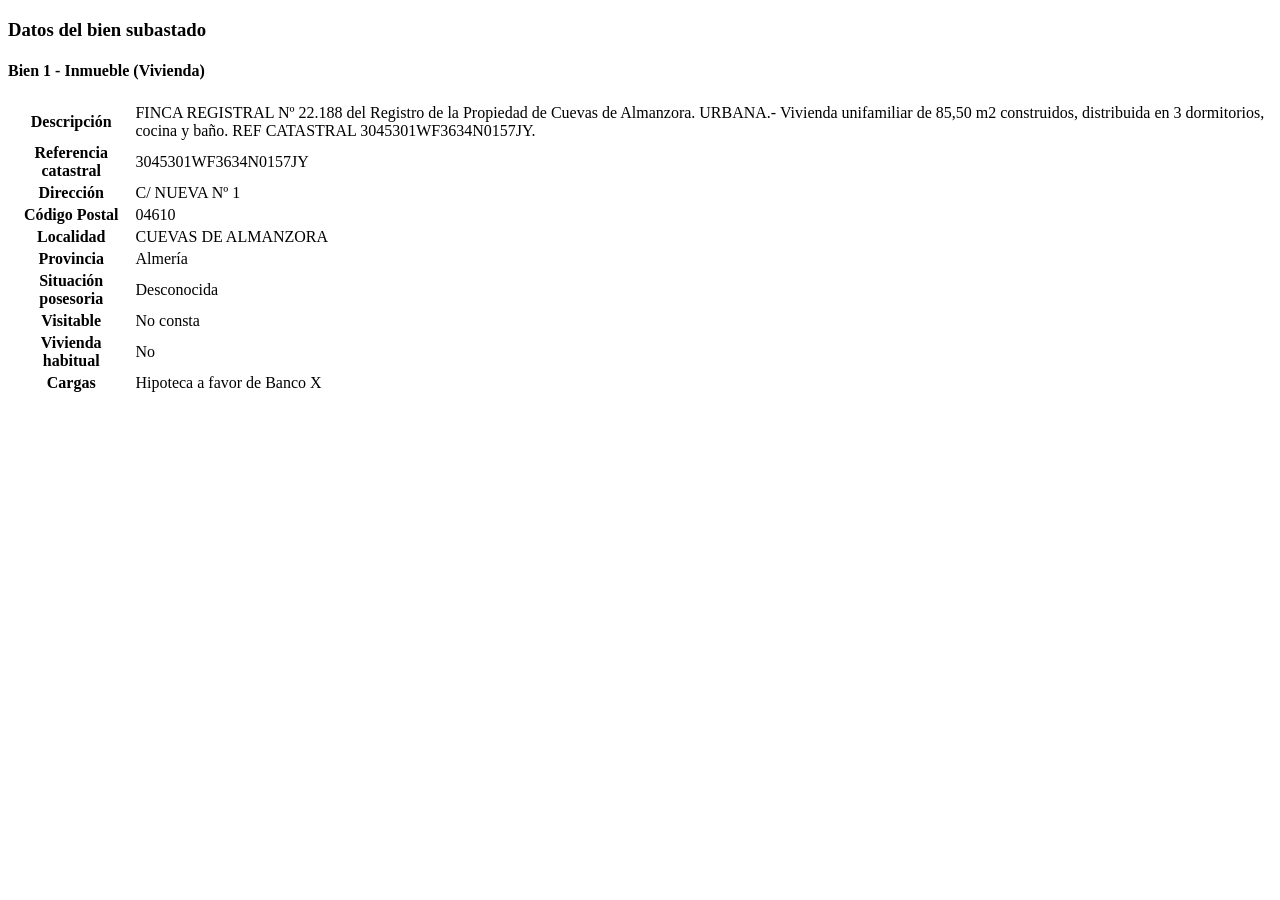
<file: tests/fixtures/boe_bien_265489.html>
<!DOCTYPE html>
<html lang="es"><head><meta charset="utf-8"></head><body>
<div id="idBloqueDatos3">
<h3>Datos del bien subastado</h3>
<h4>Bien 1 - Inmueble (Vivienda)</h4>
<table>
<tr><th>Descripci&oacute;n</th><td>FINCA REGISTRAL N&ordm; 22.188 del Registro de la Propiedad de Cuevas de Almanzora. URBANA.- Vivienda unifamiliar de 85,50 m2 construidos, distribuida en 3 dormitorios, cocina y ba&ntilde;o. REF CATASTRAL 3045301WF3634N0157JY.</td></tr>
<tr><th>Referencia catastral</th><td>3045301WF3634N0157JY</td></tr>
<tr><th>Direcci&oacute;n</th><td>C/ NUEVA N&ordm; 1</td></tr>
<tr><th>C&oacute;digo Postal</th><td>04610</td></tr>
<tr><th>Localidad</th><td>CUEVAS DE ALMANZORA</td></tr>
<tr><th>Provincia</th><td>Almer&iacute;a</td></tr>
<tr><th>Situaci&oacute;n posesoria</th><td>Desconocida</td></tr>
<tr><th>Visitable</th><td>No consta</td></tr>
<tr><th>Vivienda habitual</th><td>No</td></tr>
<tr><th>Cargas</th><td>Hipoteca a favor de Banco X</td></tr>
</table>
</div>
</body></html>
</file>
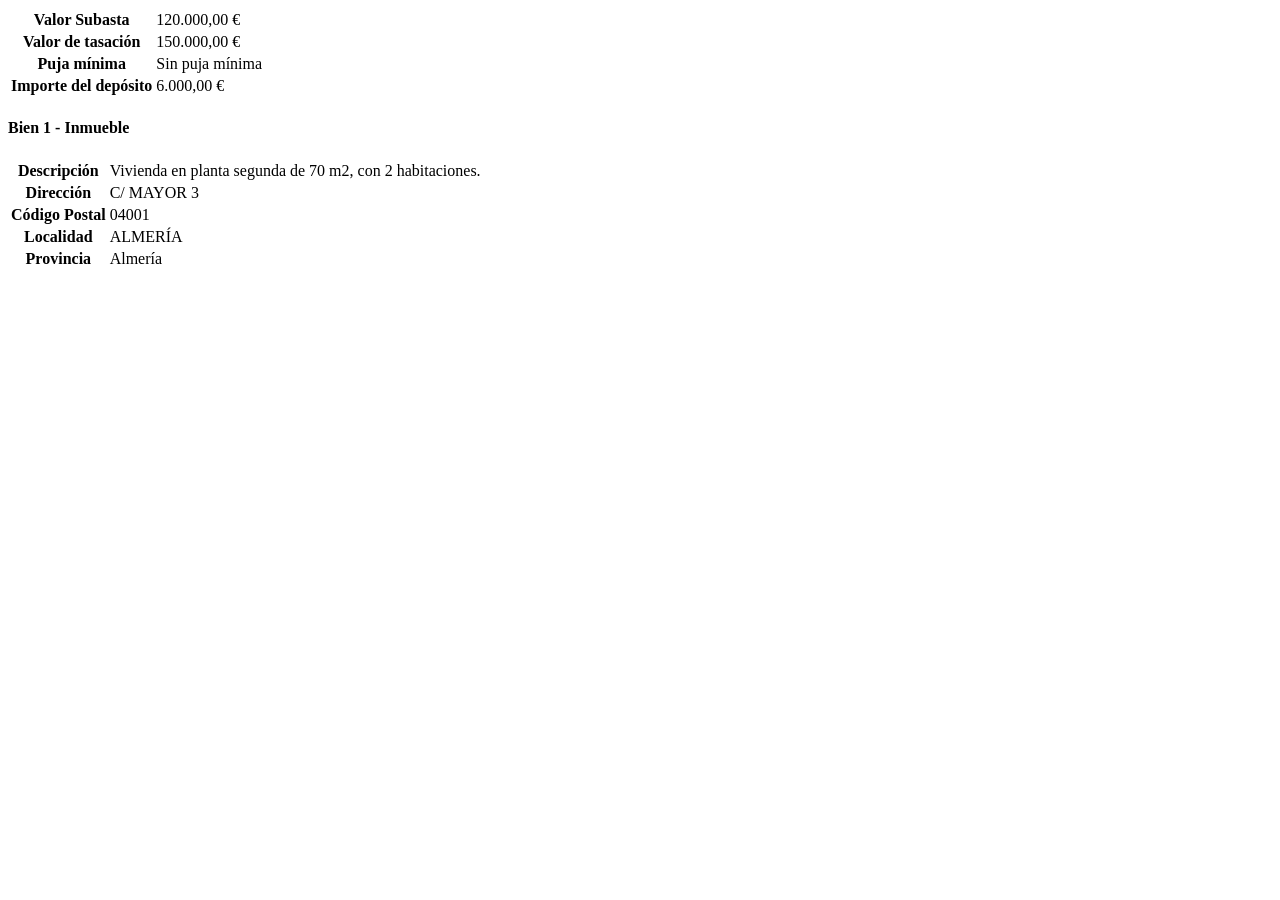
<file: tests/fixtures/boe_bien_470001_L1.html>
<!DOCTYPE html>
<html lang="es"><head><meta charset="utf-8"></head><body>
<table>
<tr><th>Valor Subasta</th><td>120.000,00 &euro;</td></tr>
<tr><th>Valor de tasaci&oacute;n</th><td>150.000,00 &euro;</td></tr>
<tr><th>Puja m&iacute;nima</th><td>Sin puja m&iacute;nima</td></tr>
<tr><th>Importe del dep&oacute;sito</th><td>6.000,00 &euro;</td></tr>
</table>
<h4>Bien 1 - Inmueble</h4>
<table>
<tr><th>Descripci&oacute;n</th><td>Vivienda en planta segunda de 70 m2, con 2 habitaciones.</td></tr>
<tr><th>Direcci&oacute;n</th><td>C/ MAYOR 3</td></tr>
<tr><th>C&oacute;digo Postal</th><td>04001</td></tr>
<tr><th>Localidad</th><td>ALMER&Iacute;A</td></tr>
<tr><th>Provincia</th><td>Almer&iacute;a</td></tr>
</table>
</body></html>
</file>
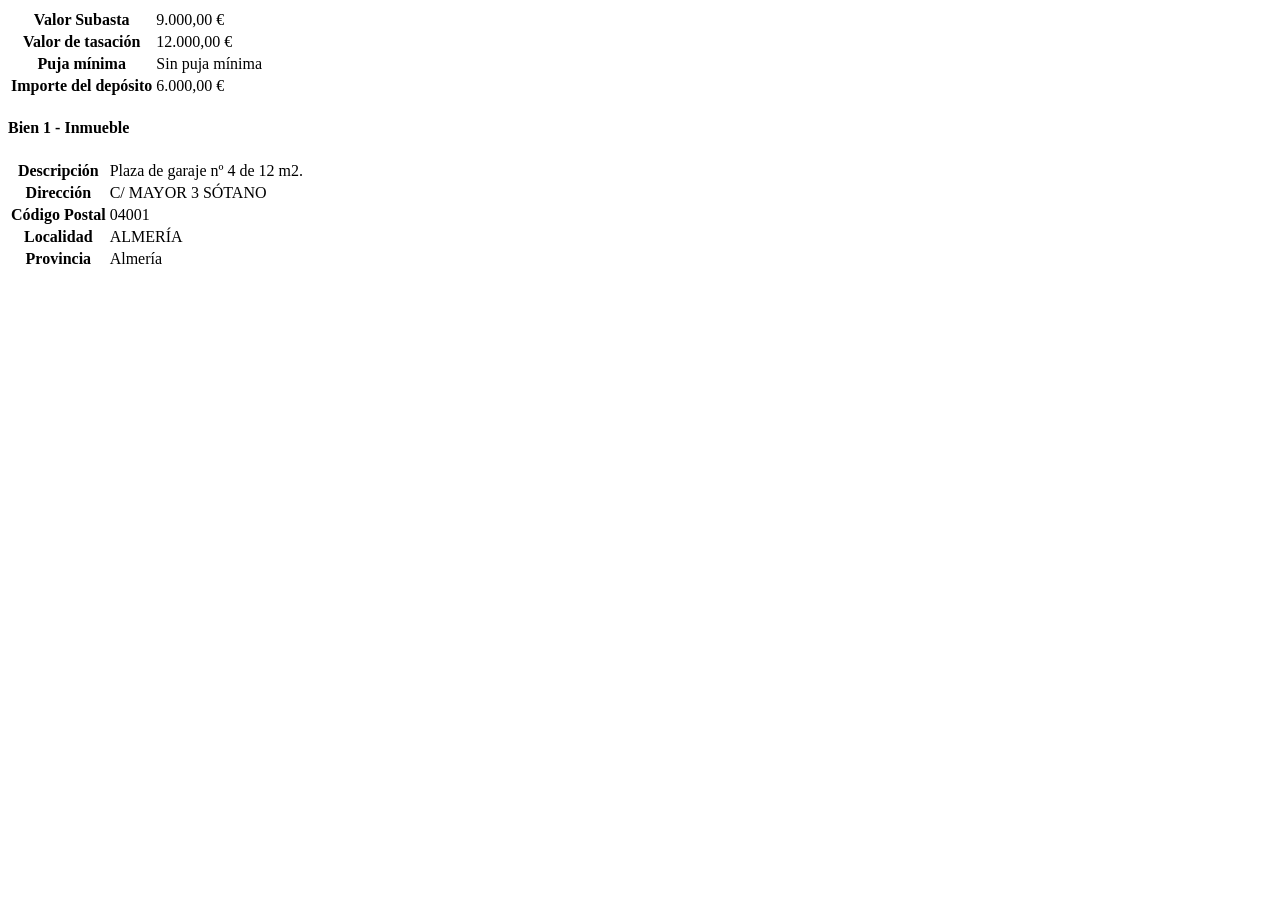
<file: tests/fixtures/boe_bien_470001_L2.html>
<!DOCTYPE html>
<html lang="es"><head><meta charset="utf-8"></head><body>
<table>
<tr><th>Valor Subasta</th><td>9.000,00 &euro;</td></tr>
<tr><th>Valor de tasaci&oacute;n</th><td>12.000,00 &euro;</td></tr>
<tr><th>Puja m&iacute;nima</th><td>Sin puja m&iacute;nima</td></tr>
<tr><th>Importe del dep&oacute;sito</th><td>6.000,00 &euro;</td></tr>
</table>
<h4>Bien 1 - Inmueble</h4>
<table>
<tr><th>Descripci&oacute;n</th><td>Plaza de garaje n&ordm; 4 de 12 m2.</td></tr>
<tr><th>Direcci&oacute;n</th><td>C/ MAYOR 3 S&Oacute;TANO</td></tr>
<tr><th>C&oacute;digo Postal</th><td>04001</td></tr>
<tr><th>Localidad</th><td>ALMER&Iacute;A</td></tr>
<tr><th>Provincia</th><td>Almer&iacute;a</td></tr>
</table>
</body></html>
</file>
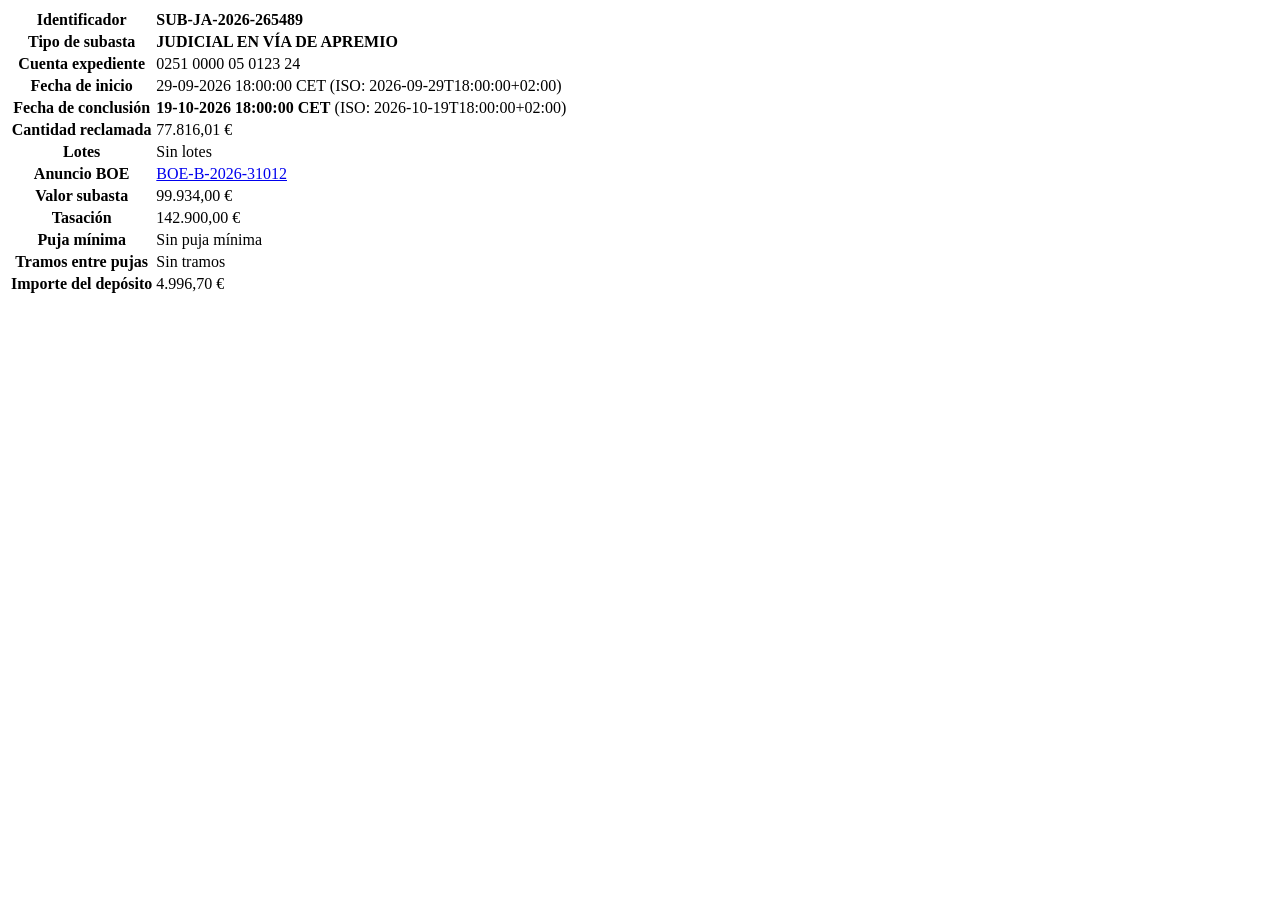
<file: tests/fixtures/boe_general_265489.html>
<!DOCTYPE html>
<html lang="es"><head><meta charset="utf-8"></head><body>
<div id="idBloqueDatos1"><table class="datosSubastas">
<tr><th>Identificador</th><td><strong>SUB-JA-2026-265489</strong></td></tr>
<tr><th>Tipo de subasta</th><td><strong>JUDICIAL EN V&Iacute;A DE APREMIO</strong></td></tr>
<tr><th>Cuenta expediente</th><td>0251 0000 05 0123 24</td></tr>
<tr><th>Fecha de inicio</th><td>29-09-2026 18:00:00 CET  (ISO: 2026-09-29T18:00:00+02:00)</td></tr>
<tr><th>Fecha de conclusi&oacute;n</th><td><strong class="destaca">19-10-2026 18:00:00 CET</strong> (ISO: 2026-10-19T18:00:00+02:00)</td></tr>
<tr><th>Cantidad reclamada</th><td>77.816,01 &euro;</td></tr>
<tr><th>Lotes</th><td>Sin lotes</td></tr>
<tr><th>Anuncio BOE</th><td><a href="#">BOE-B-2026-31012</a></td></tr>
<tr><th>Valor subasta</th><td>99.934,00 &euro;</td></tr>
<tr><th>Tasaci&oacute;n</th><td>142.900,00 &euro;</td></tr>
<tr><th>Puja m&iacute;nima</th><td>Sin puja m&iacute;nima</td></tr>
<tr><th>Tramos entre pujas</th><td>Sin tramos</td></tr>
<tr><th>Importe del dep&oacute;sito</th><td>4.996,70 &euro;</td></tr>
</table></div>
</body></html>
</file>
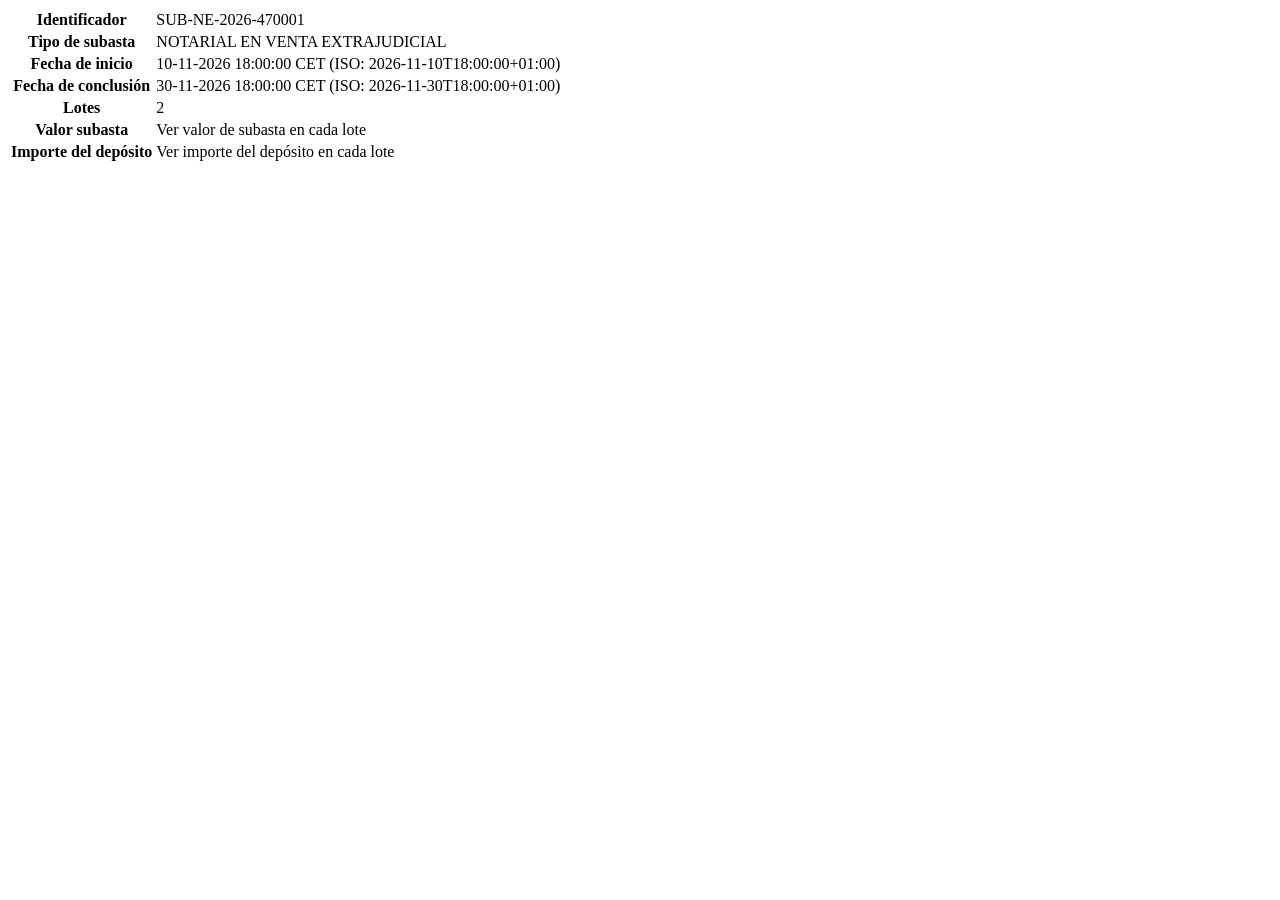
<file: tests/fixtures/boe_general_470001.html>
<!DOCTYPE html>
<html lang="es"><head><meta charset="utf-8"></head><body>
<table>
<tr><th>Identificador</th><td>SUB-NE-2026-470001</td></tr>
<tr><th>Tipo de subasta</th><td>NOTARIAL EN VENTA EXTRAJUDICIAL</td></tr>
<tr><th>Fecha de inicio</th><td>10-11-2026 18:00:00 CET (ISO: 2026-11-10T18:00:00+01:00)</td></tr>
<tr><th>Fecha de conclusi&oacute;n</th><td>30-11-2026 18:00:00 CET (ISO: 2026-11-30T18:00:00+01:00)</td></tr>
<tr><th>Lotes</th><td>2</td></tr>
<tr><th>Valor subasta</th><td>Ver valor de subasta en cada lote</td></tr>
<tr><th>Importe del dep&oacute;sito</th><td>Ver importe del dep&oacute;sito en cada lote</td></tr>
</table>
</body></html>
</file>
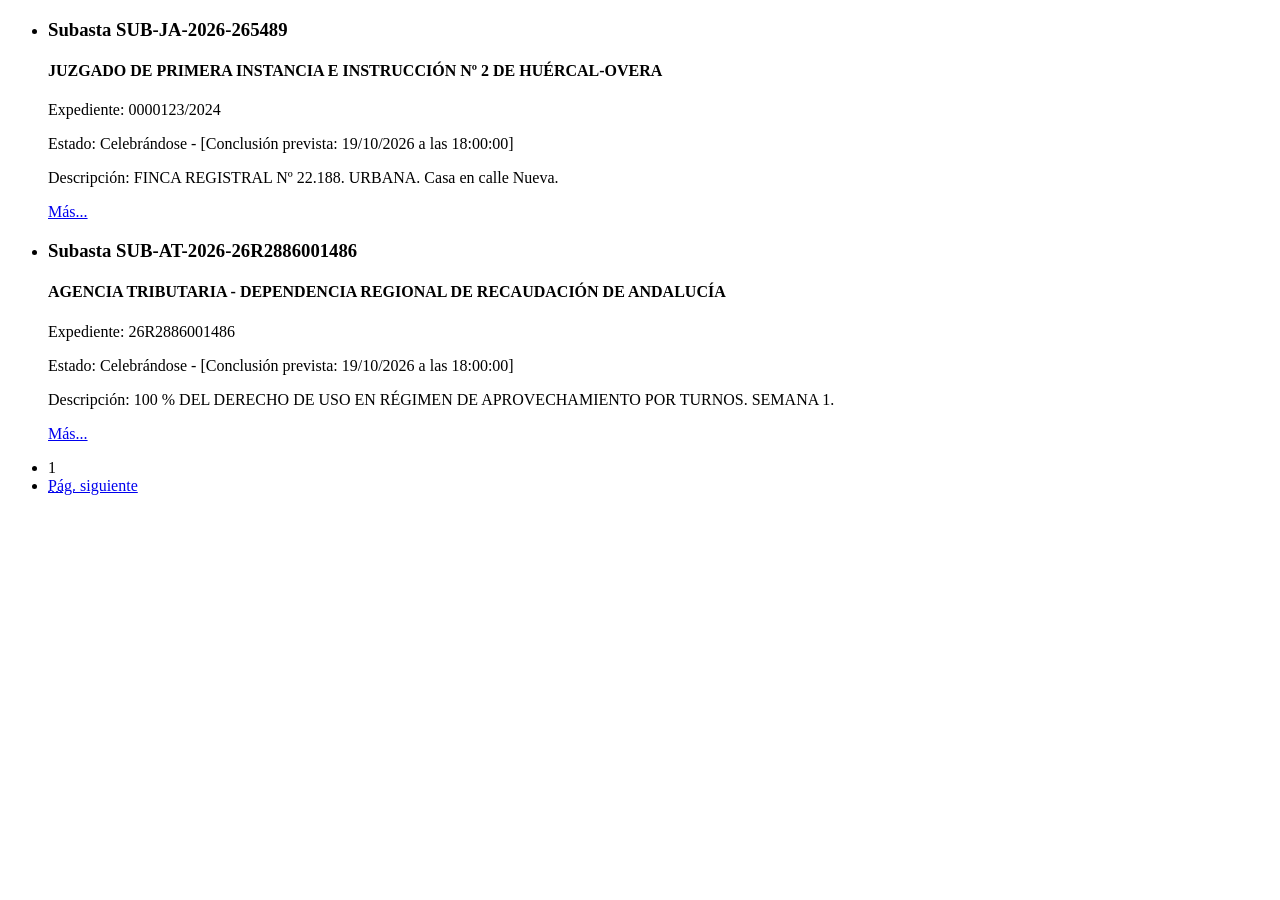
<file: tests/fixtures/boe_resultados_p1.html>
<!DOCTYPE html>
<html lang="es"><head><meta charset="utf-8"><title>Portal de Subastas</title></head><body>
<div class="listadoResult"><ul>
<li class="resultado-busqueda">
  <h3>Subasta SUB-JA-2026-265489</h3>
  <h4>JUZGADO DE PRIMERA INSTANCIA E INSTRUCCI&Oacute;N N&ordm; 2 DE HU&Eacute;RCAL-OVERA</h4>
  <p>Expediente: 0000123/2024</p>
  <p>Estado: Celebr&aacute;ndose - [Conclusi&oacute;n prevista: 19/10/2026 a las 18:00:00]</p>
  <p>Descripci&oacute;n: FINCA REGISTRAL N&ordm; 22.188. URBANA. Casa en calle Nueva.</p>
  <a href="./detalleSubasta.php?idSub=SUB-JA-2026-265489&amp;idBus=_abc&amp;ver=1" class="resultado-busqueda-link-defecto">M&aacute;s...</a>
</li>
<li class="resultado-busqueda">
  <h3>Subasta SUB-AT-2026-26R2886001486</h3>
  <h4>AGENCIA TRIBUTARIA - DEPENDENCIA REGIONAL DE RECAUDACI&Oacute;N DE ANDALUC&Iacute;A</h4>
  <p>Expediente: 26R2886001486</p>
  <p>Estado: Celebr&aacute;ndose - [Conclusi&oacute;n prevista: 19/10/2026 a las 18:00:00]</p>
  <p>Descripci&oacute;n: 100 % DEL DERECHO DE USO EN R&Eacute;GIMEN DE APROVECHAMIENTO POR TURNOS. SEMANA 1.</p>
  <a href="./detalleSubasta.php?idSub=SUB-AT-2026-26R2886001486&amp;idBus=_abc&amp;ver=1">M&aacute;s...</a>
</li>
</ul></div>
<div class="paginar2"><ul>
<li><span class="selected">1</span></li>
<li><a href="subastas_ava.php?accion=Mas&amp;id_busqueda=_abc-50-50"><abbr title="P&aacute;gina">P&aacute;g.</abbr> siguiente</a></li>
</ul></div>
</body></html>
</file>
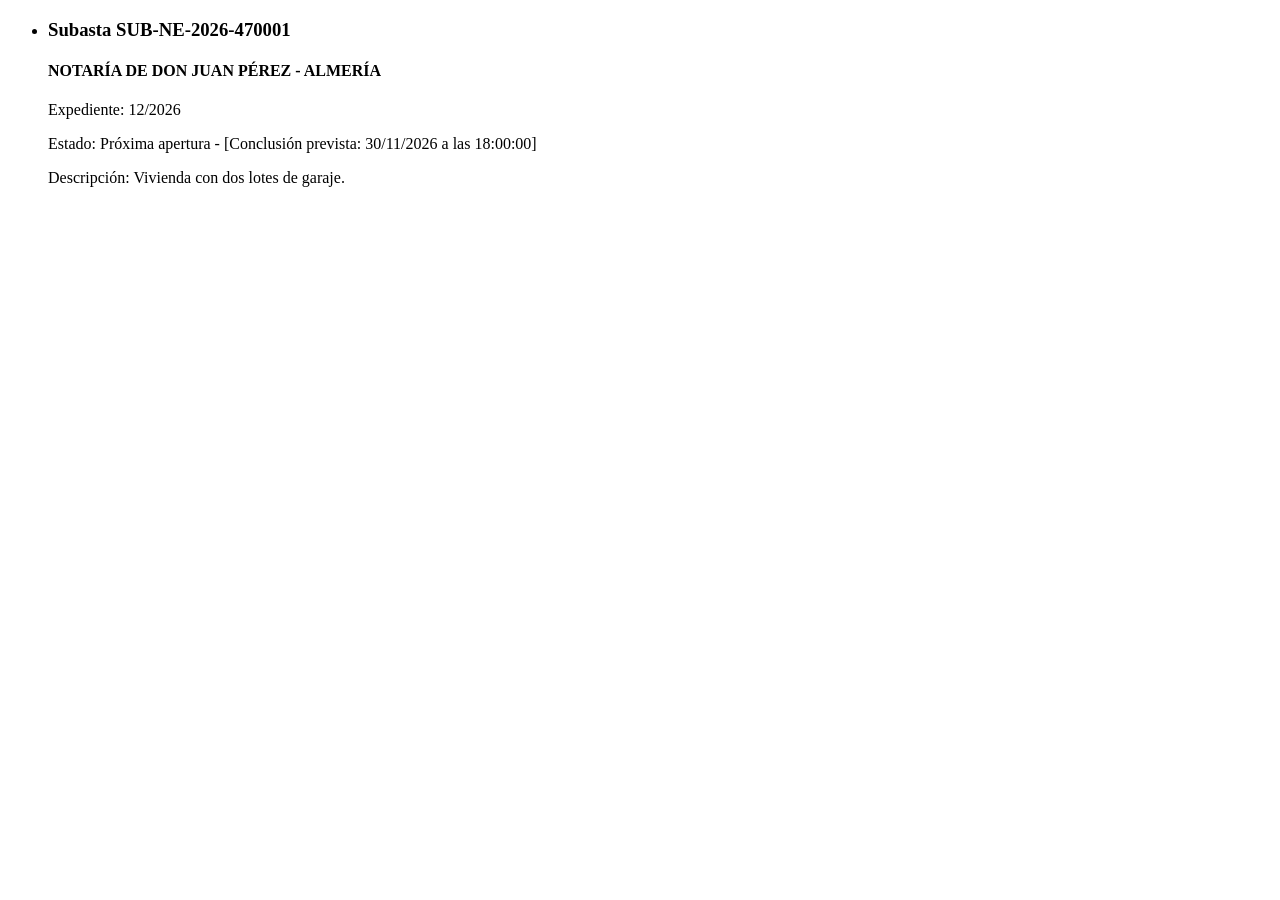
<file: tests/fixtures/boe_resultados_p2.html>
<!DOCTYPE html>
<html lang="es"><head><meta charset="utf-8"></head><body>
<div class="listadoResult"><ul>
<li class="resultado-busqueda">
  <h3>Subasta SUB-NE-2026-470001</h3>
  <h4>NOTAR&Iacute;A DE DON JUAN P&Eacute;REZ - ALMER&Iacute;A</h4>
  <p>Expediente: 12/2026</p>
  <p>Estado: Pr&oacute;xima apertura - [Conclusi&oacute;n prevista: 30/11/2026 a las 18:00:00]</p>
  <p>Descripci&oacute;n: Vivienda con dos lotes de garaje.</p>
</li>
</ul></div>
</body></html>
</file>
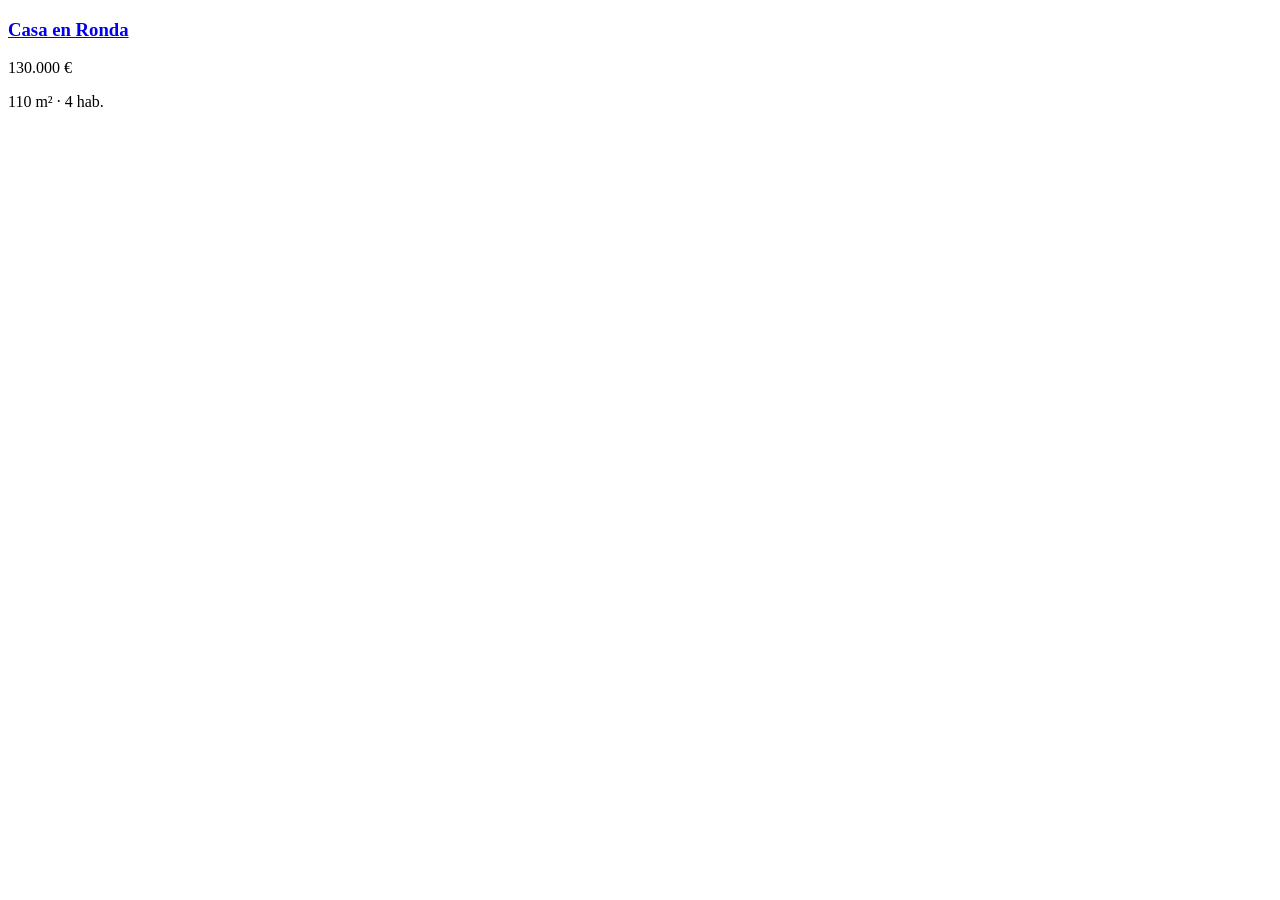
<file: tests/fixtures/generic_nextdata.html>
<!DOCTYPE html><html><head><meta charset="utf-8">
<script type="application/ld+json">{"@context":"https://schema.org","@type":"ItemList","itemListElement":[
 {"@type":"ListItem","position":1,"item":{"@type":"Residence","name":"Piso en Málaga centro","url":"/inmueble/ALS-0001","description":"Piso de 3 habitaciones y 95 m2","address":{"@type":"PostalAddress","streetAddress":"Calle Larios 5","addressLocality":"Málaga","addressRegion":"Málaga","postalCode":"29005"},"offers":{"@type":"Offer","price":"189000","priceCurrency":"EUR"}}}
]}</script>
</head><body>
<script id="__NEXT_DATA__" type="application/json">{"props":{"pageProps":{"search":{"total":2,"assets":[
 {"id":"ALS-0002","title":"Ático en Torremolinos","price":{"amount":210000,"currency":"EUR"},"surface":72,"rooms":2,"bathrooms":1,"url":"/inmueble/ALS-0002","location":{"city":"Torremolinos","province":"Málaga","latitude":36.62,"longitude":-4.5}},
 {"id":"ALS-0003","title":"Garaje en Marbella","price":15000,"surface":12,"url":"/inmueble/ALS-0003","location":{"city":"Marbella","province":"Málaga"}}
],"filters":{"price":{"min":0,"max":500000}}}}}}</script>
<script>window.__INITIAL_STATE__ = JSON.parse("{\"items\":[{\"reference\":\"SH-778899\",\"precio\":\"99.500 €\",\"superficie\":\"64 m²\",\"habitaciones\":2,\"direccion\":\"Av. Andalucía 10\",\"municipio\":\"Vélez-Málaga\",\"link\":\"/es/inmueble/SH-778899\"}]}");</script>
<div class="cards">
 <div class="card"><a href="/inmueble/ALS-0099-12345"><h3>Casa en Ronda</h3></a><p>130.000 €</p><p>110 m² · 4 hab.</p></div>
</div>
</body></html>
</file>
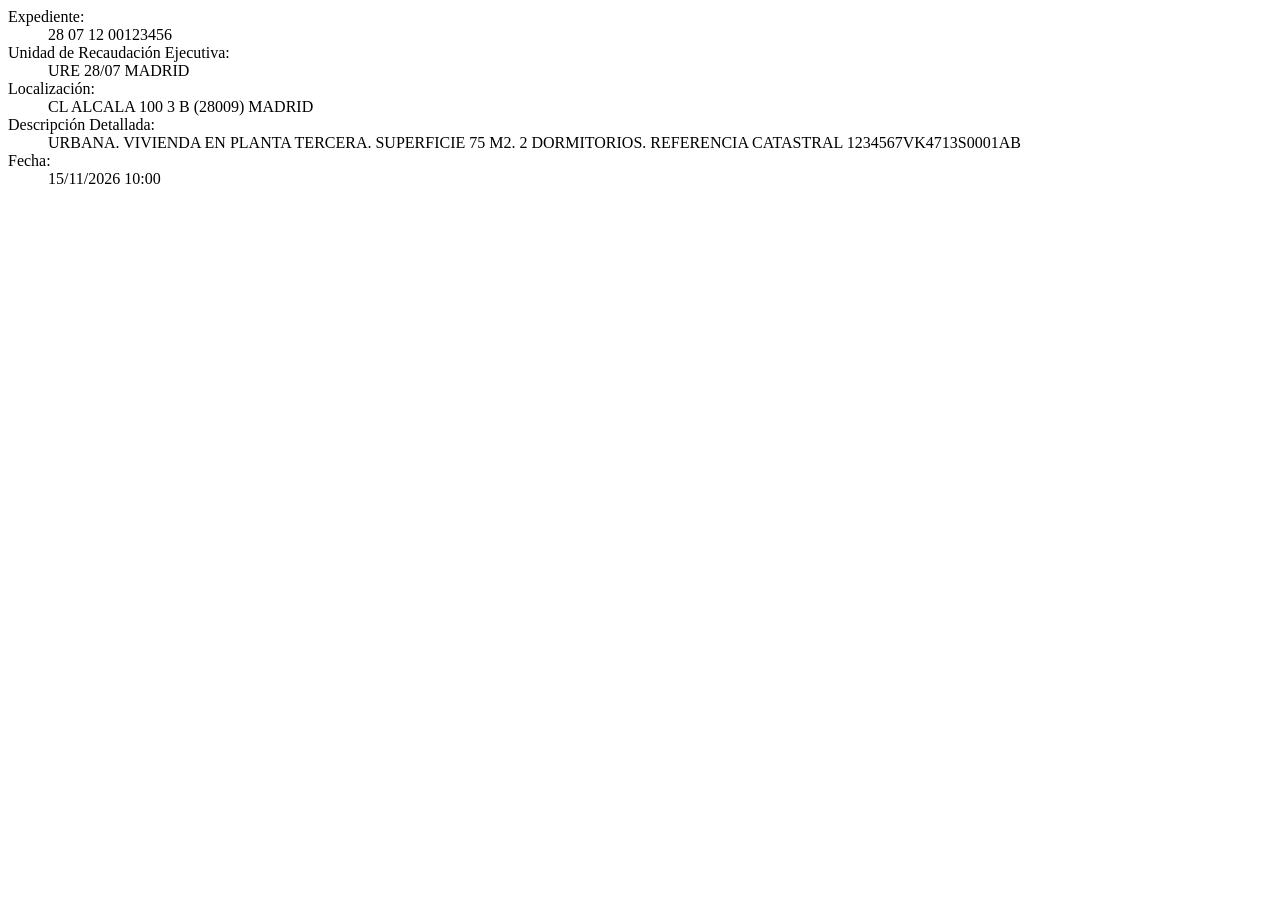
<file: tests/fixtures/ss_detalle.html>
<html><body>
<dl class="datos">
<dt>Expediente:</dt><dd>28 07 12 00123456</dd>
<dt>Unidad de Recaudaci&oacute;n Ejecutiva:</dt><dd>URE 28/07 MADRID</dd>
<dt>Localizaci&oacute;n:</dt><dd>CL ALCALA 100 3 B (28009) MADRID</dd>
<dt>Descripci&oacute;n Detallada:</dt><dd>URBANA. VIVIENDA EN PLANTA TERCERA. SUPERFICIE 75 M2. 2 DORMITORIOS. REFERENCIA CATASTRAL 1234567VK4713S0001AB</dd>
<dt>Fecha:</dt><dd>15/11/2026 10:00</dd>
</dl></body></html>
</file>
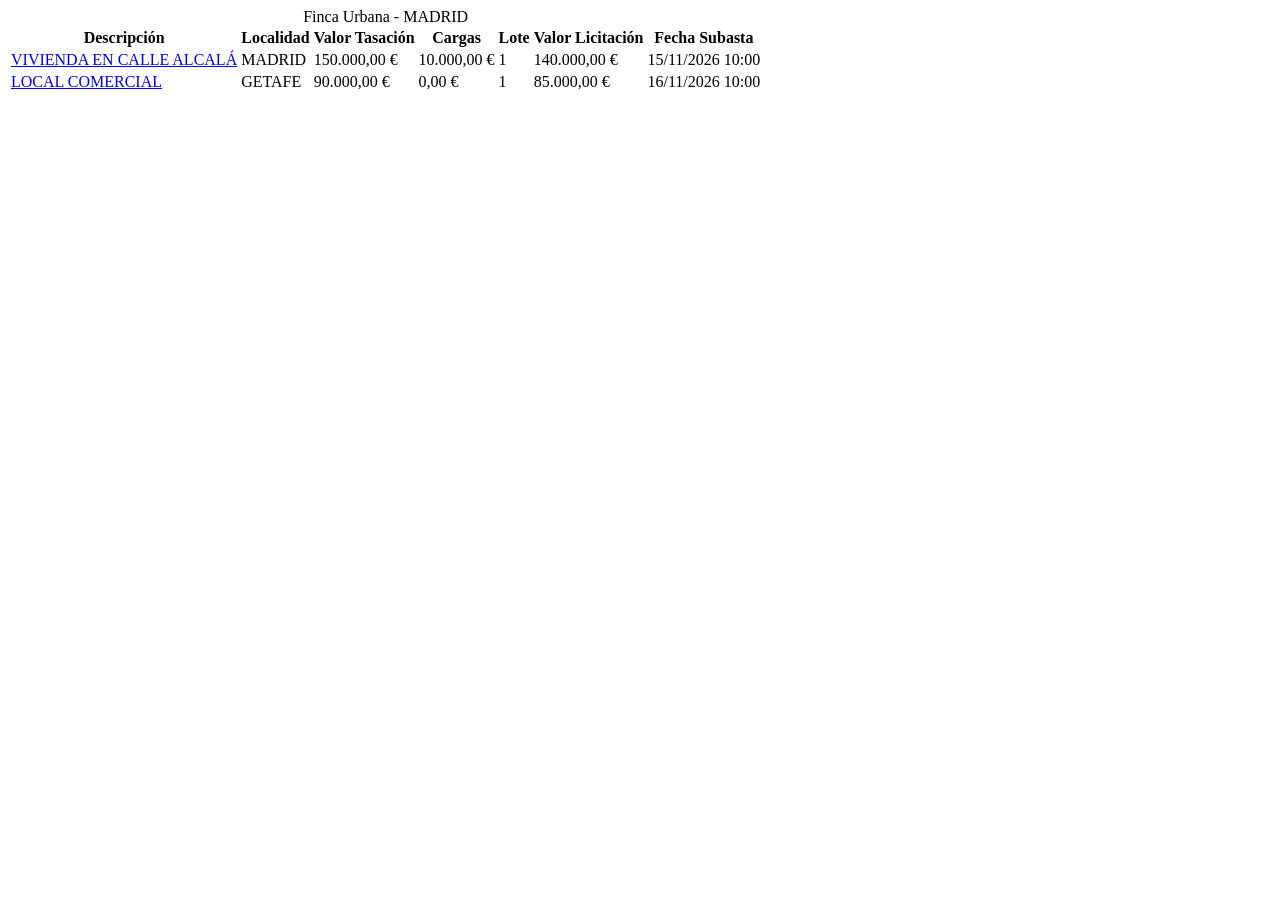
<file: tests/fixtures/ss_listado.html>
<html><head><meta http-equiv="Content-Type" content="text/html; charset=ISO-8859-1"></head><body>
<div class="tablas-resultados">
<table><caption>Finca Urbana - MADRID</caption>
<thead><tr><th>Descripci&oacute;n</th><th>Localidad</th><th>Valor Tasaci&oacute;n</th><th>Cargas</th><th>Lote</th><th>Valor Licitaci&oacute;n</th><th>Fecha Subasta</th></tr></thead>
<tbody>
<tr><td><a href="SubaSeControladorInter?opcion=13&amp;EMB_ID=123456&amp;opcion2=1">VIVIENDA EN CALLE ALCAL&Aacute;</a></td><td>MADRID</td><td>150.000,00 &euro;</td><td>10.000,00 &euro;</td><td>1</td><td>140.000,00 &euro;</td><td>15/11/2026 10:00</td></tr>
<tr><td><a href="SubaSeControladorInter?opcion=13&amp;EMB_ID=123457&amp;opcion2=1">LOCAL COMERCIAL</a></td><td>GETAFE</td><td>90.000,00 &euro;</td><td>0,00 &euro;</td><td>1</td><td>85.000,00 &euro;</td><td>16/11/2026 10:00</td></tr>
</tbody></table>
</div></body></html>
</file>
